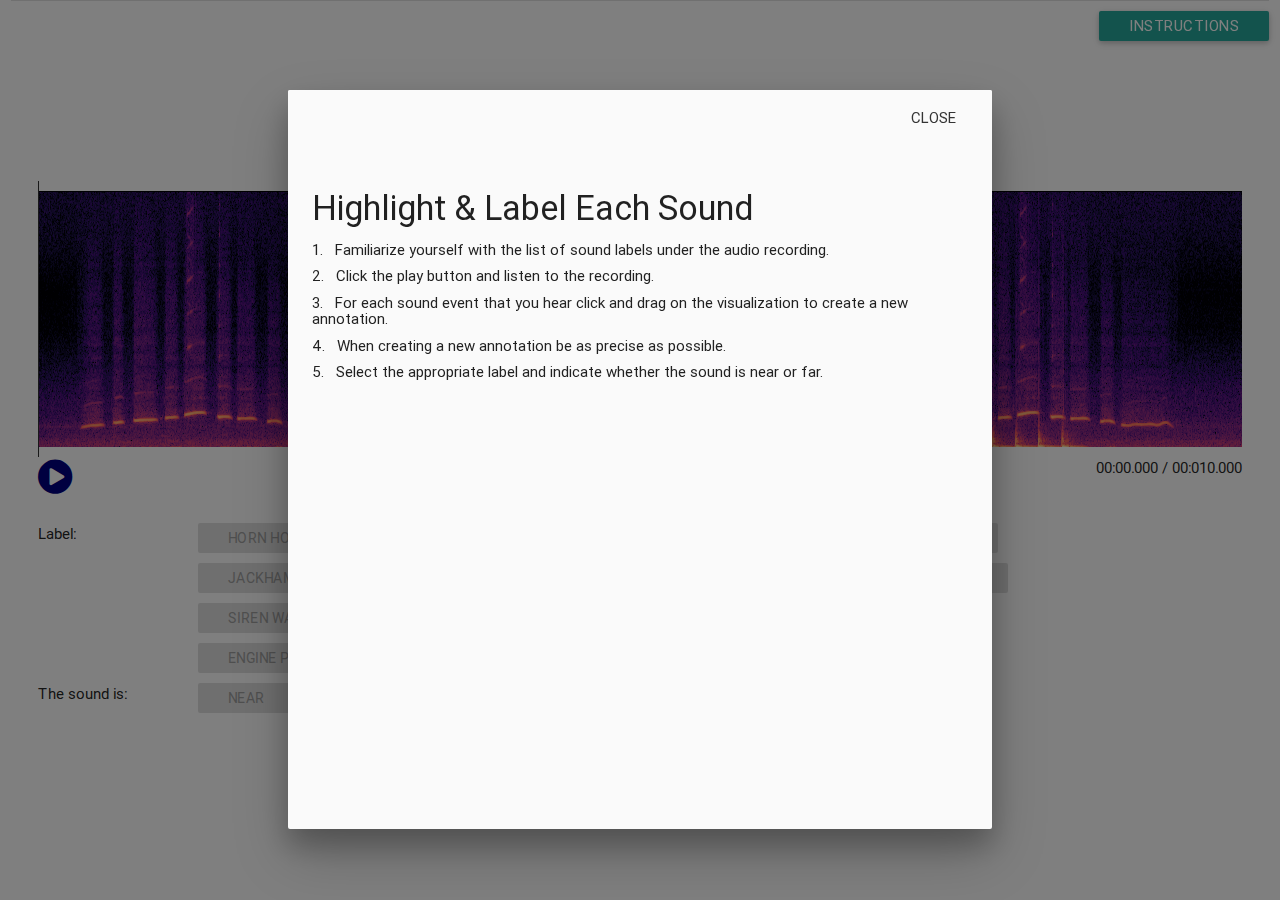
<file: examples/index.html>
<!DOCTYPE html>
<html>
<head>
    <title>Audio Annotator</title>

    <link rel="stylesheet" href="https://maxcdn.bootstrapcdn.com/font-awesome/4.5.0/css/font-awesome.min.css">
    <link rel="stylesheet" href="/static/css/materialize.min.css">
    <link rel="stylesheet" type="text/css" href="/static/css/audio-annotator.css">

    <script type="text/javascript" src="/static/js/lib/jquery-2.2.3.min.js"></script>
    <script type="text/javascript" src="/static/js/lib/materialize.min.js"></script>
    <script type="text/javascript" src="/static/js/lib/wavesurfer.min.js"></script>
    <script type="text/javascript" src="/static/js/lib/wavesurfer.spectrogram.min.js"></script>
    <script type="text/javascript" src="/static/js/colormap/colormap.min.js"></script>

    <script type="text/javascript" src="/static/js/src/message.js"></script>
    <script type="text/javascript" src="/static/js/src/wavesurfer.regions.js"></script>
    <script type="text/javascript" src="/static/js/src/wavesurfer.drawer.extended.js"></script>
    <script type="text/javascript" src="/static/js/src/wavesurfer.labels.js"></script>
    <script type="text/javascript" src="/static/js/src/hidden_image.js"></script>
    <script type="text/javascript" src="/static/js/src/components.js"></script>
    <script type="text/javascript" src="/static/js/src/annotation_stages.js"></script>
    <script type="text/javascript" src="/static/js/src/main.js" defer></script>
</head>
<body>
    <div class="row header">
        <div class="col s12">
            <div class="divider"></div>
        </div>
        <div class="col s6">
        </div>
        <div class="col s6 ">
            <div class="right" style="padding-top: 10px;">
                <a class="waves-effect waves-light modal-trigger right btn" id="trigger" href="#instructions-modal">Instructions</a>
            </div>
        </div>
    </div>
    <!-- Modal Structure -->
    <div id="instructions-modal" class="modal" style="max-height: 100% !important;">
        <div class="modal-footer">
            <a href="#!" class=" modal-action modal-close waves-effect waves-red btn-flat">Close</a>
        </div>
        <div class="modal-content">
            <div id="instructions-container"></div>
            <div class="videowrapper">
                <iframe id="tutorial-video" width="100%" height="100%" frameborder="0" allowfullscreen></iframe>
            </div>
        </div>
    </div>
    <div class="annotation">
        <div class="labels"></div>
        <div class="audio_visual"></div>
        <div class="play_bar"></div>
        <div class="hidden_img"></div>
        <div class="creation_stage_container"></div>
        <div class="submit_container"></div>
    </div>
    <script>
        var dataUrl = '/static/json/sample_data.json';
        var postUrl = '/<post_url>'; // This is where data posts to
    </script>
</body>
</html>
</file>
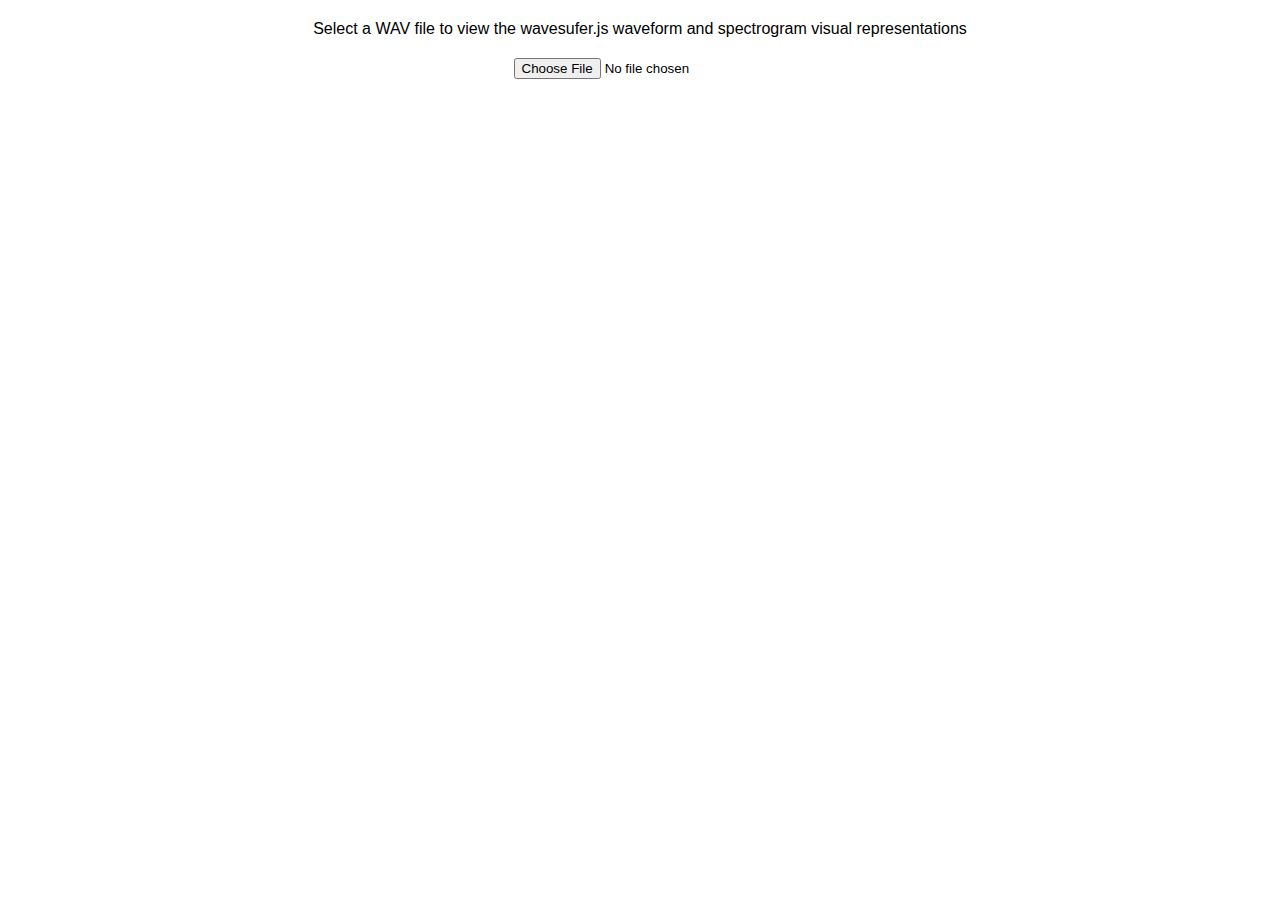
<file: visualization_demo/index.html>
<!DOCTYPE html>
<html>
<head>
    <title>Urban Ears</title>
    <link rel="stylesheet" type="text/css" href="../static/css/style.css">
    <script type="text/javascript" src="../static/js/jquery-2.2.3.min.js"></script>
    <script type="text/javascript" src="../static/js/wavesurfer.min.js"></script>
    <script type="text/javascript" src="../static/js/wavesurfer.spectrogram.js"></script>
    <script type="text/javascript" src="main.js" defer></script>
</head>
<body>
        <div id="instruction">Select a WAV file to view the wavesufer.js waveform and spectrogram visual representations</div>
        <div id="file-container">
            <input id="the-file-input" type="file">
        </div>
        <div id="waveform"></div> 
        <div id="wave-spectrogram"></div> 
</body>
</html>
</file>
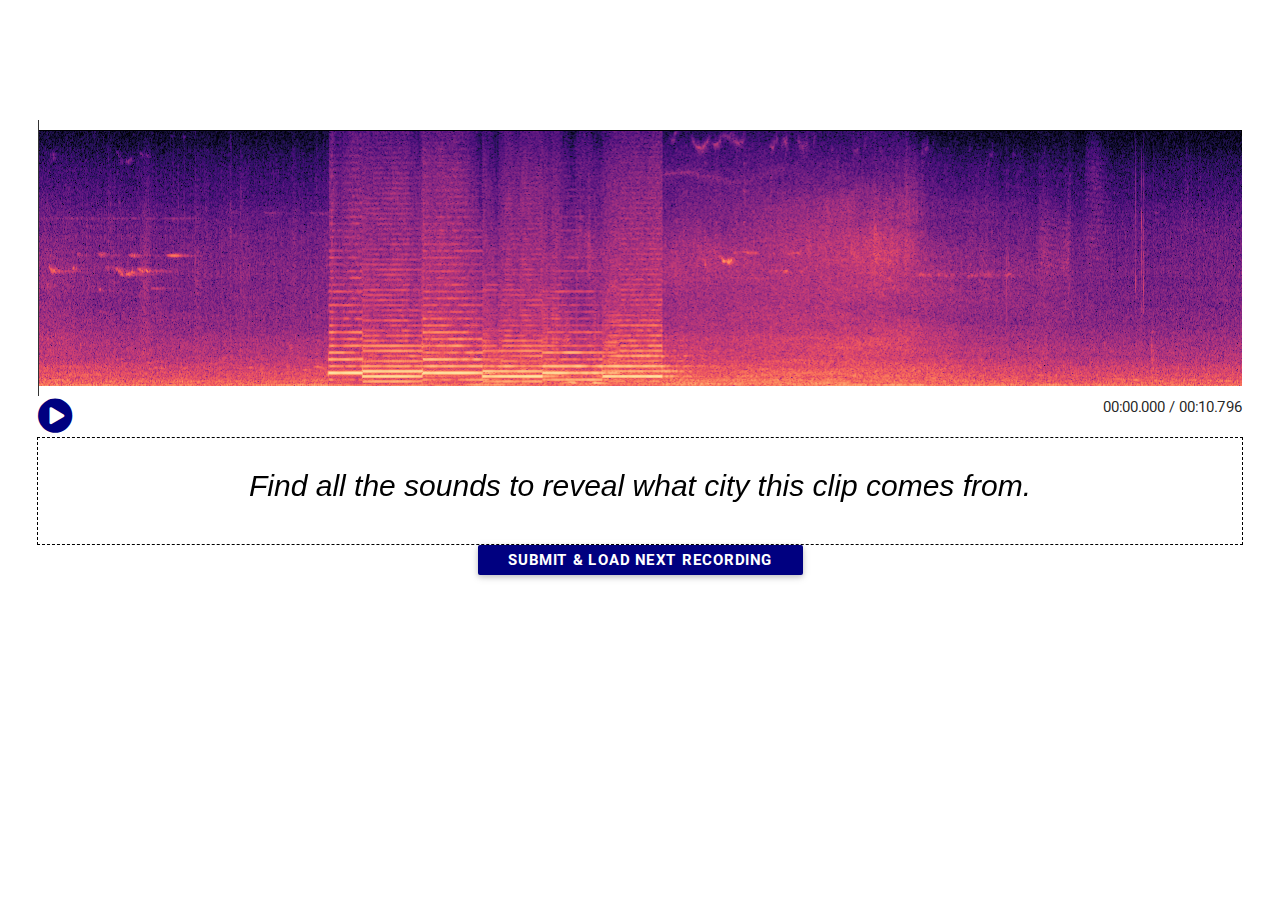
<file: examples/curiosity.html>
<!DOCTYPE html>
<html>
<head>
    <title>Audio Annotator</title>

    <link rel="stylesheet" href="https://maxcdn.bootstrapcdn.com/font-awesome/4.5.0/css/font-awesome.min.css">
    <link rel="stylesheet" href="/static/css/materialize.min.css">
    <link rel="stylesheet" type="text/css" href="/static/css/audio-annotator.css">

    <script type="text/javascript" src="/static/js/lib/jquery-2.2.3.min.js"></script>
    <script type="text/javascript" src="/static/js/lib/materialize.min.js"></script>
    <script type="text/javascript" src="/static/js/lib/wavesurfer.min.js"></script>
    <script type="text/javascript" src="/static/js/lib/wavesurfer.spectrogram.min.js"></script>
    <script type="text/javascript" src="/static/js/colormap/colormap.min.js"></script>

    <script type="text/javascript" src="/static/js/src/message.js"></script>
    <script type="text/javascript" src="/static/js/src/wavesurfer.regions.js"></script>
    <script type="text/javascript" src="/static/js/src/wavesurfer.drawer.extended.js"></script>
    <script type="text/javascript" src="/static/js/src/wavesurfer.labels.js"></script>
    <script type="text/javascript" src="/static/js/src/hidden_image.js"></script>
    <script type="text/javascript" src="/static/js/src/components.js"></script>
    <script type="text/javascript" src="/static/js/src/annotation_stages.js"></script>
    <script type="text/javascript" src="/static/js/src/main.js" defer></script>
</head>
<body>
    <div class="annotation">
        <div class="labels"></div>
        <div class="audio_visual"></div>
        <div class="play_bar"></div>
        <div class="hidden_img"></div>
        <div class="creation_stage_container"></div>
        <div class="submit_container"></div>
    </div> 
    <script>
        var dataUrl = '/static/json/sample_curiosity_data.json';
    </script>   
</body>
</html>
</file>
<file: static/css/audio-annotator.css>
.audio_visual,
.play_bar,
.labels,
.submit_container,
.annotation,
.creation_stage_container,
.hidden_img {
  width: 97%;
  margin: auto;
  /*test*/
}

.btn {
  height: 30px;
  line-height: 30px;
}

.audio_visual wave {
  height: 276px !important;
}

.audio_visual > wave {
  cursor: crosshair;
}

.audio_visual > wave > canvas {
  background-color: #EAEAEA;
  width: 0px;
}

.audio_visual wave canvas {
  position: relative;
  top: 10px !important;
}

.annotation {
  margin: 0px auto;
  position: relative;
}

.play_bar {
  margin: 0px auto;
  position: relative;
}

.timer {
  position: absolute;
  right: 0px;
  font-weight: normal;
}

.play_audio.fa {
  font-size: 40px;
  color: #000080;
}

.creation_stage_container {
  text-align: center;
  /*min-height: 303px;*/
  position: relative;
}

.annotation .btn_stop,
.annotation .btn_start {
  color: #fff !important;
  min-width: 300px;
  font-weight: bold;
}

.annotation .btn_replay {
  color: #fff !important;
  font-weight: bold;
}

.btn_replay {
  background-color: #910093 !important;
}

.btn_replay:hover {
  background-color: #5D005E !important;
}

.btn_start {
  background-color: #18C501;
}

.btn_start:enabled:hover {
  background-color: #118C01;
}

.btn_stop {
  background-color: #B90042;
}

.btn_stop:hover {
  background-color: #6E0027;
}

.time_segment input {
  margin: 0px 8px;
  width: 90px !important;
  display: inline-block;
  font-weight: normal;
}

.time_segment span {
  margin: 0px 8px;
  color: gray;
  font-style: italic;
  font-weight: normal;
}

.tag_container {
  text-align: left;
  margin-top: 25px;
}

.stage_3_label {
  min-width: 150px;
  display: inline-block;
}

.stage_3_message {
  text-align: center;
  font-style: italic;
  color: gray;
}

.proximity_tags,
.annotation_tags {
  display: inline-block;
  width: 80%;
  vertical-align: top;
  font-size: 14px;
}

.proximity_tag,
.annotation_tag {
  margin: 0px 10px 10px 10px !important;
  height: 30px;
  line-height: 30px;
  text-transform: uppercase;
}

.annotation_tag {
  background-color: #fff;
  color: #00B1B9 !important;
}

.annotation_tag:hover,
.annotation_tag.selected {
  color: #fff !important;
  background-color: #00B1B9;
}

.proximity_tag {
  background-color: #fff;
  color: #006079 !important;
}

.proximity_tag:hover,
.proximity_tag.selected {
  color: #fff !important;
  background-color: #006079;
}
.btn:focus {
  outline: none !important;
}

.exit {
  color: #fff !important;
  margin-left: 25px;
  font-weight: bold;
  height: 30px;
  line-height: 30px;
}

.submit_container {
  text-align: center;
}

.submit_container .btn,
.exit {
  color: #fff !important;
  font-weight: bold;
  background-color: #000080;
}

.submit_container .btn:hover:enabled,
.exit:hover {
  background-color: #000040;
}

.current_region {
  z-index: 5000 !important;
  border: 2px solid rgba(0, 177, 185, 0.85);
}

tag.current_label {
  z-index: 5000 !important;
  background-color: #00B1B9 !important;
}

.hint {
  color: gray;
  font-style: italic;
  font-weight: normal;
}

.fa.fa-exclamation-triangle,
.fa.fa-frown-o,
.fa.fa-thumbs-up,
.fa.fa-lightbulb-o {
  margin-right: 10px;
}

.toastHint {
  color: #555;
  background-color: #fff59d;
}

/* START: CSS to override curio defaults */
.row .subtitle {
  display: none;
}

#task-container {
  width: 1500px !important;
}

html, body {
  background-color: #fff;
}

hr {
  margin: 5px;
}

nav {
  z-index: 10000;
}

input[type=text][readonly="readonly"] {
  color: rgba(0, 0, 0, 0.5);
  border-bottom: 1px dotted rgba(0, 0, 0, 0.5);
}

i.fa {
  vertical-align: inherit;
}

h6.instruction {
  margin-top: 0px;
  margin-bottom: 10px;
}

.videowrapper {
  float: none;
  clear: both;
  width: 100%;
  position: relative;
  padding-bottom: 56.25%;
  padding-top: 25px;
  height: 0;
}

.videowrapper iframe {
  position: absolute;
  top: 0;
  left: 0;
  width: 100%;
  height: 100%;
}

#instructions-modal{
  z-index: 10000 !important;
}

input.form-control.start,
input.form-control.end,
input.form-control.duration {
  border-bottom-width: 0px;
}

#instructions-container {
  padding-top: 20px;
  padding-bottom: 20px;
}

.time {
  color: #999;
  font-style: italic;
}

.loader {
  width: 100vw;
  text-align: center;
  display: none;
}

h3 {
  font-size: 24px;
  color: grey-darken-1;
}

h5 {
  display: none;
}
</file>
<file: static/css/style.css>
div#waveform,
div#wave-spectrogram {   
  width: 50%;
  margin: 10px auto;
}

div#waveform.loaded {
  background-color: #D3D3D3;
  border: 0.5px solid black;
}

div#wave-spectrogram.loaded {
  border: 0.5px solid black;
}

div#waveform.loading {
  background: url('/static/img/spinner.gif') no-repeat center center;
}

body {
  font-family: 'Raleway', sans-serif;
}

div#instruction,   
div#file-container {   
  text-align: center;
  margin: 20px 0px;
}
</file>
